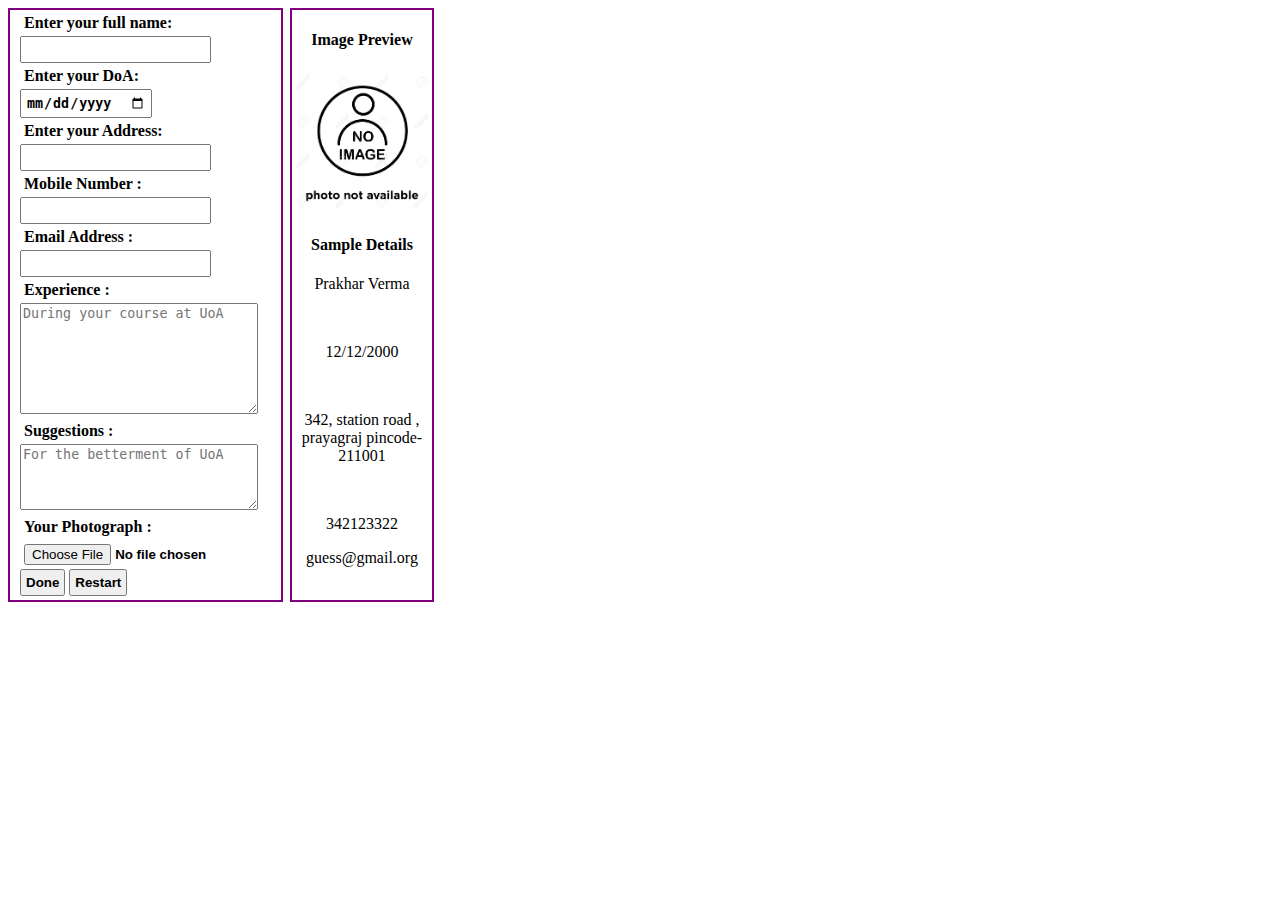
<file: assignment 12/index.html>
<!--Answer No. 1: Creating a form-->
<!DOCTYPE html>
<html lang="en">
<head>
<meta charset="utf-8"/>
<title>Javascript Assignment 1</title>
<style type="text/css">
label , input {
		display: block;
		padding: 4px;
		font-weight: bold;
		}
form{
		border: 2px solid purple;
		display: inline-block;
		padding-left: 10px;
		padding-bottom: 4px;
}
input[type=submit] , [type=reset] {
		display:inline;
}
#sample{
		position: absolute;
		top: 8px;
		left: 290px;
		border: 2px solid purple;
		width: min-content;
		height: 590px;
		text-align: center;
}
</style>
<script src="valid.js?v=15"></script>
</head>
<body>
<form action="/action.sql" name="myForm" onsubmit="return validateForm()" method="post" target="_blank">   
<label for="fname">Enter your full name:</label>
<input type="text" id="fname" name="fullName"/>
<label for="doa">Enter your DoA:</label>
<input type="date" id="doa" name="DateofBirth"/>
<label for="address">Enter your Address:</label>
<input type="text" id="address" name="Address"/>
<label for="mNumber">Mobile Number :</label>
<input type="number" id="mNumber" name="Mobile Number"/>
<label for="eMail">Email Address :</label>
<input type="text" id="eMail" name="EMail"/>
<label for="Experience">Experience :</label>
<textarea id="Experience" rows="7" cols="27" Placeholder="During your course at UoA"></textarea>
<label for="Suggestions">Suggestions :</label>
<textarea id="Suggestions" rows="4" cols="27" Placeholder="For the betterment of UoA"></textarea>
<label for="photo">Your Photograph :</label>
<input type="file" id="photo" name="photograph" onchange="filecheckup(event)" />
<input type="submit" value="Done" id="done" />
<input type="reset" value="Restart" onclick="restart()"/>
</form>
<div id="sample">
<h4>Image Preview</h4>
<img src="upload.jpg" height="140px" id="changePhoto"/>
<h4>Sample Details</h4>
<p>Prakhar Verma</p><br/>
<p>12/12/2000</p><br/>
<p>342, station road , prayagraj pincode- 211001</p><br/>
<p>342123322</p>
<p>guess@gmail.org</p><br/>
</div>
</body>
</html>
</file>
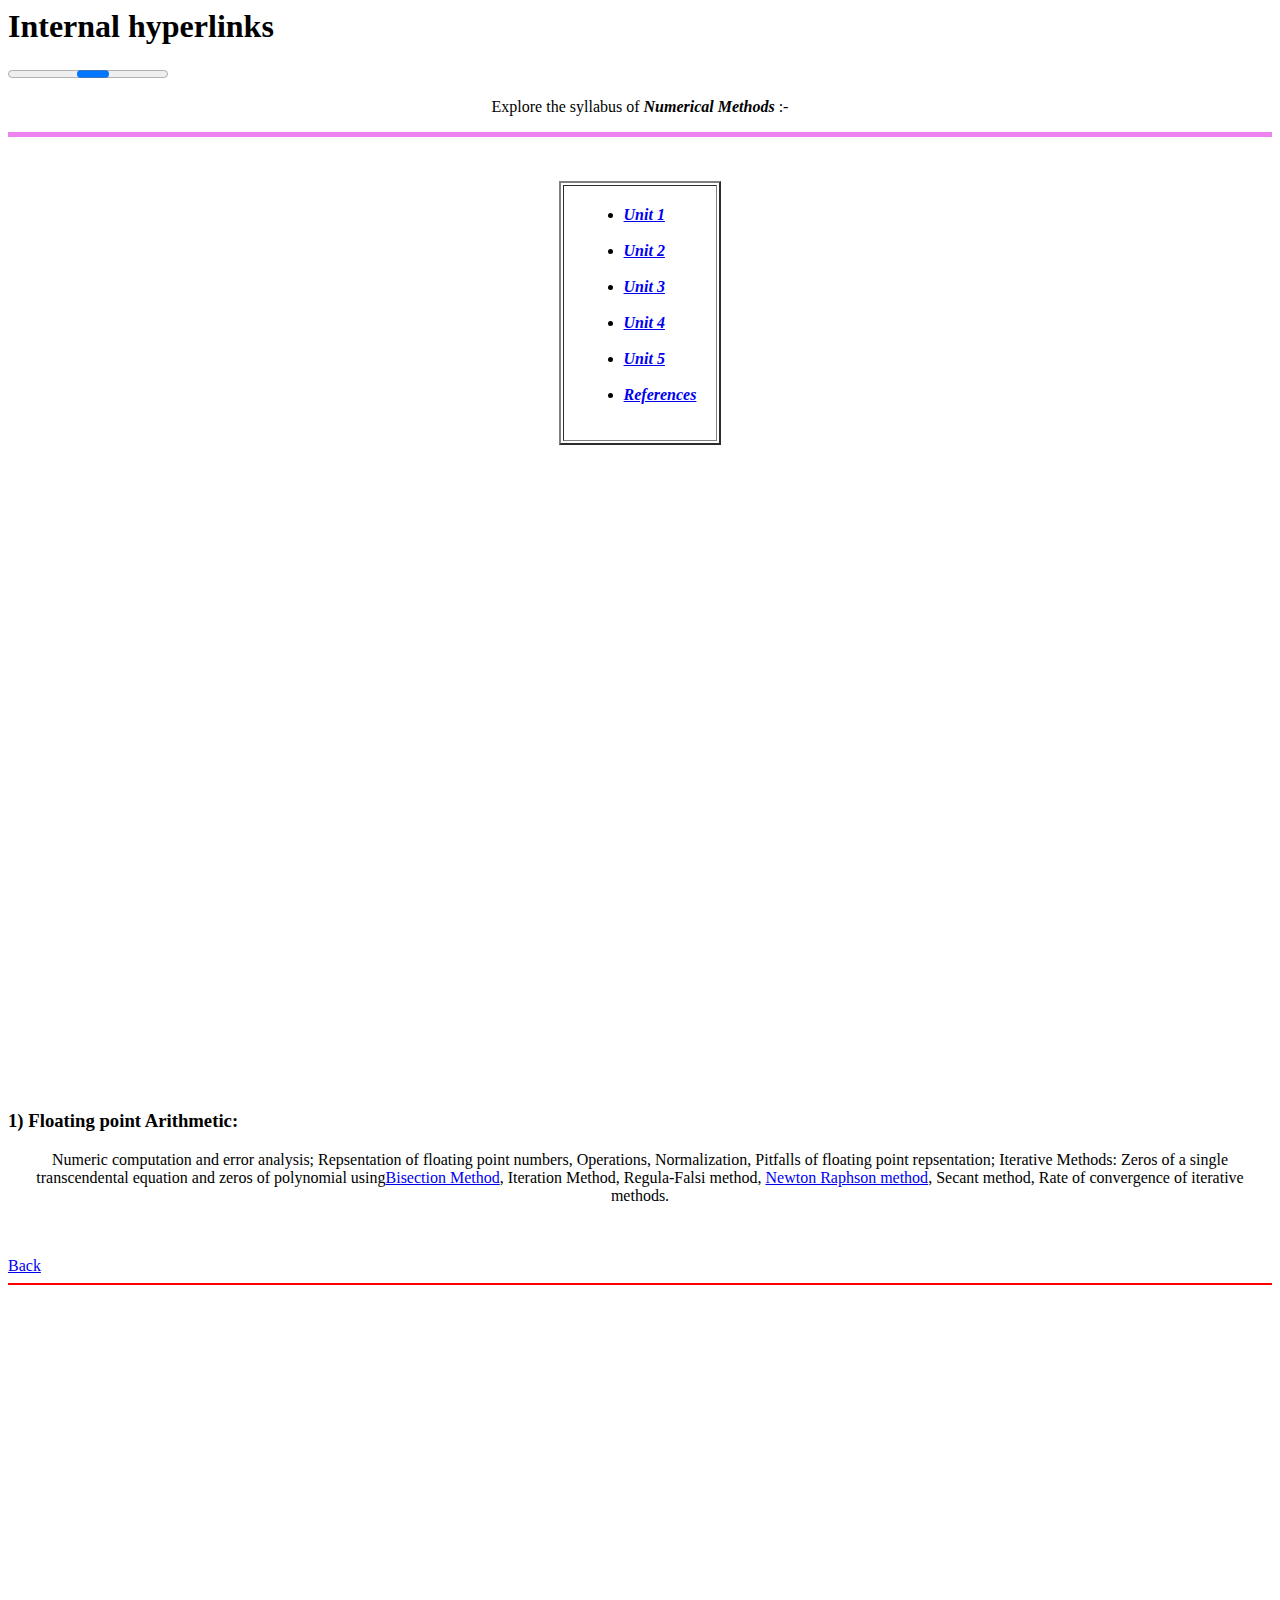
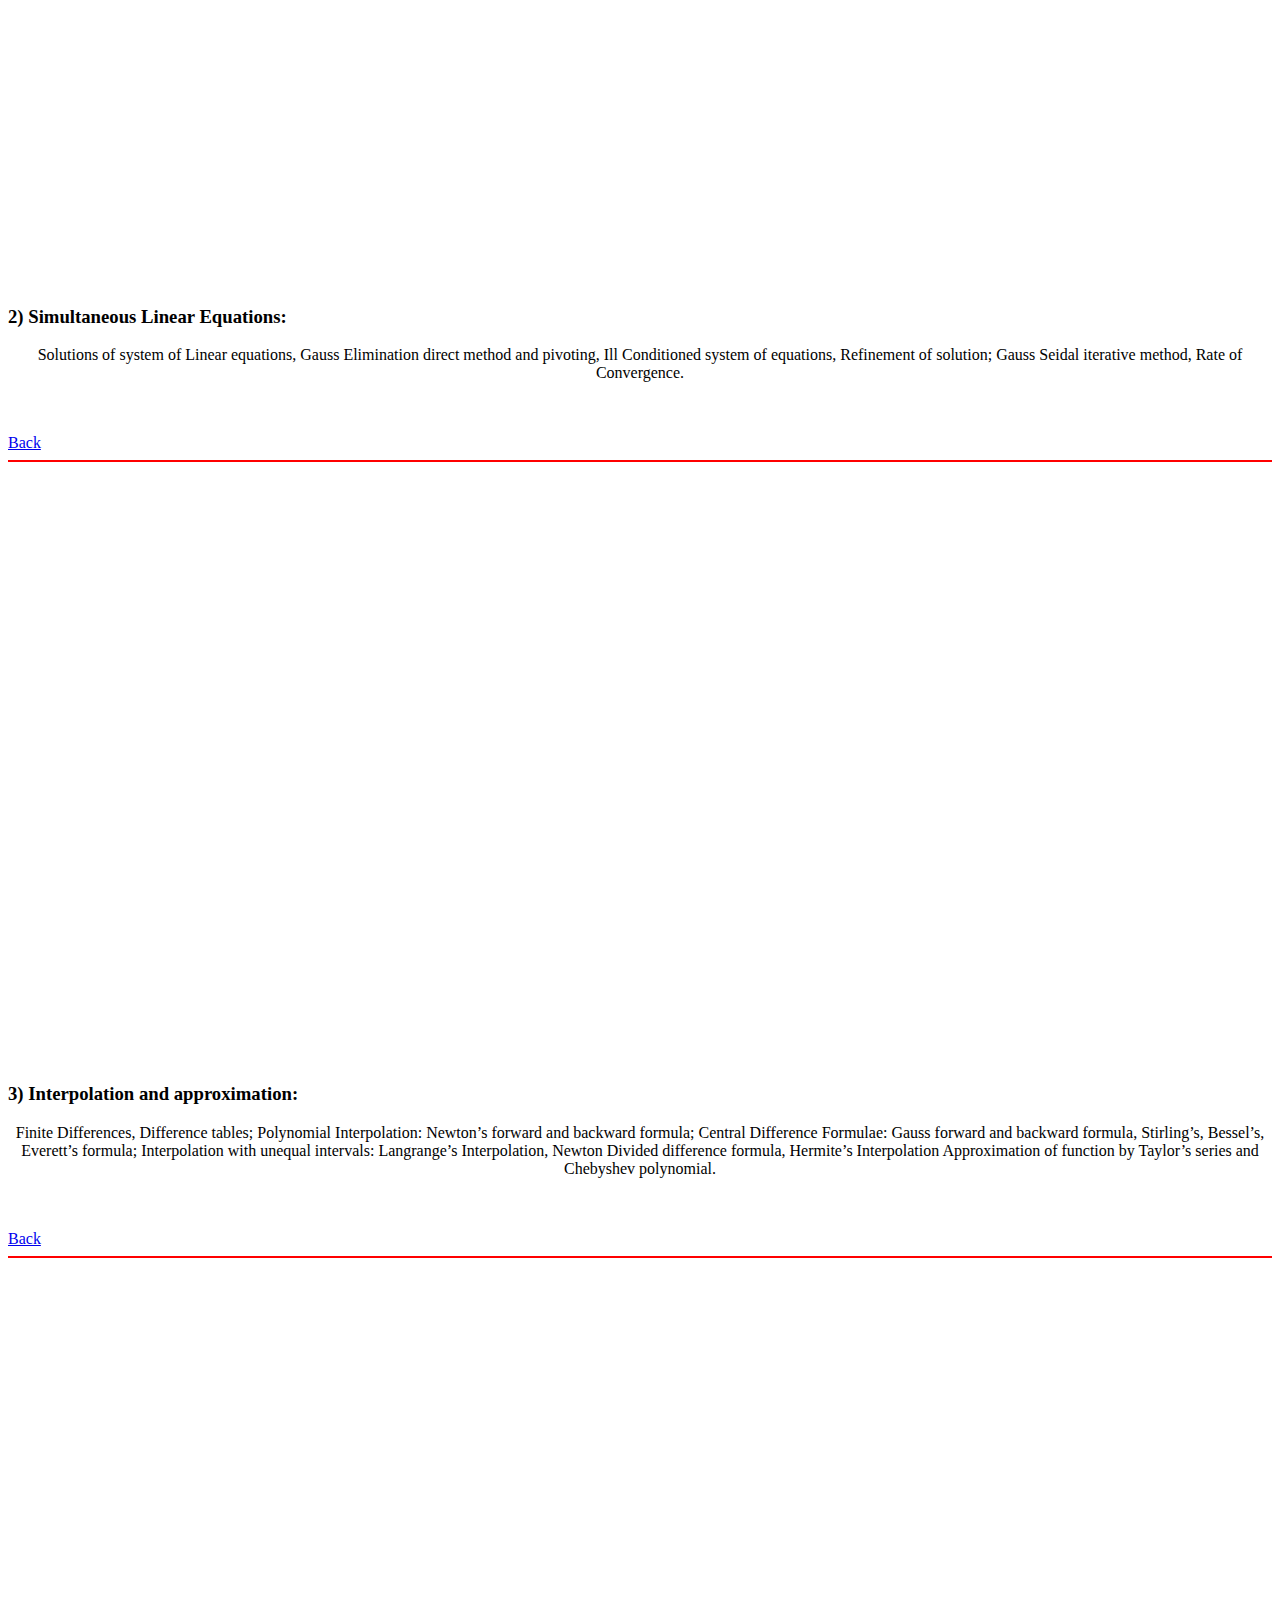
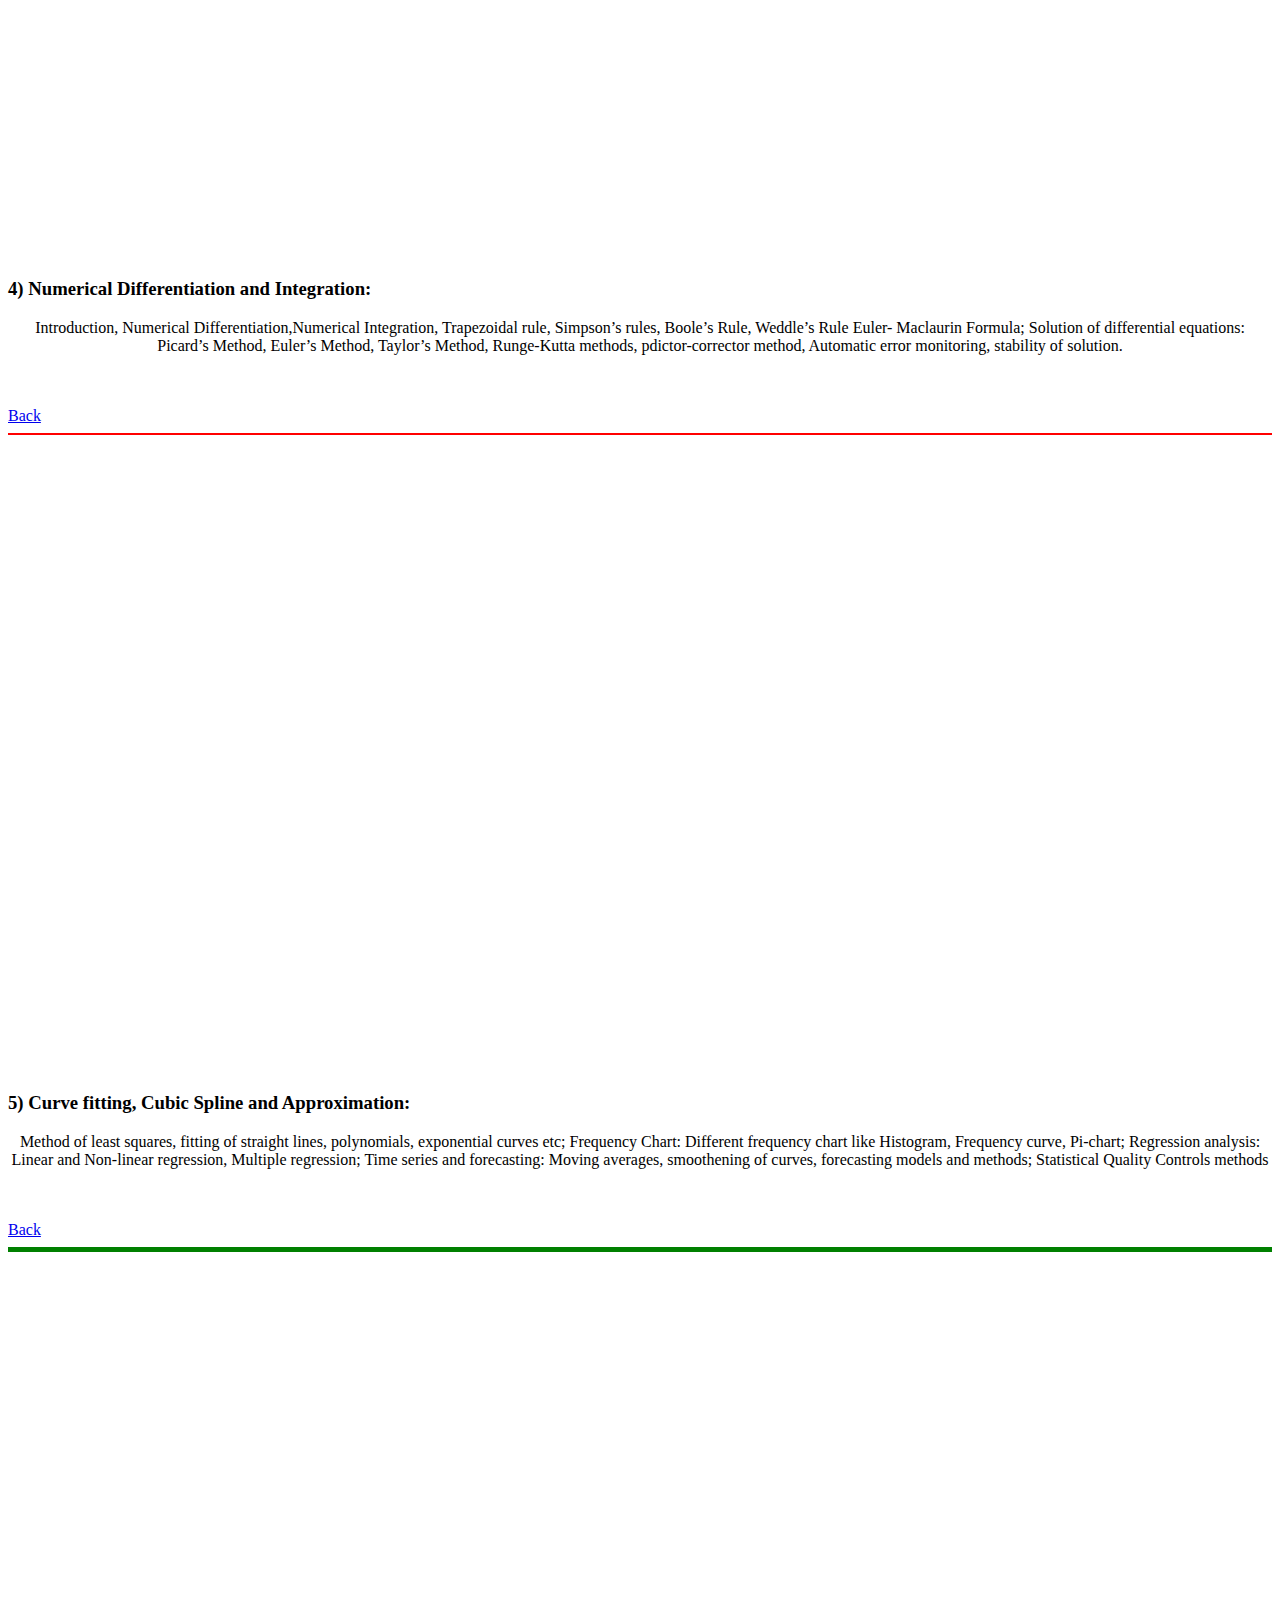
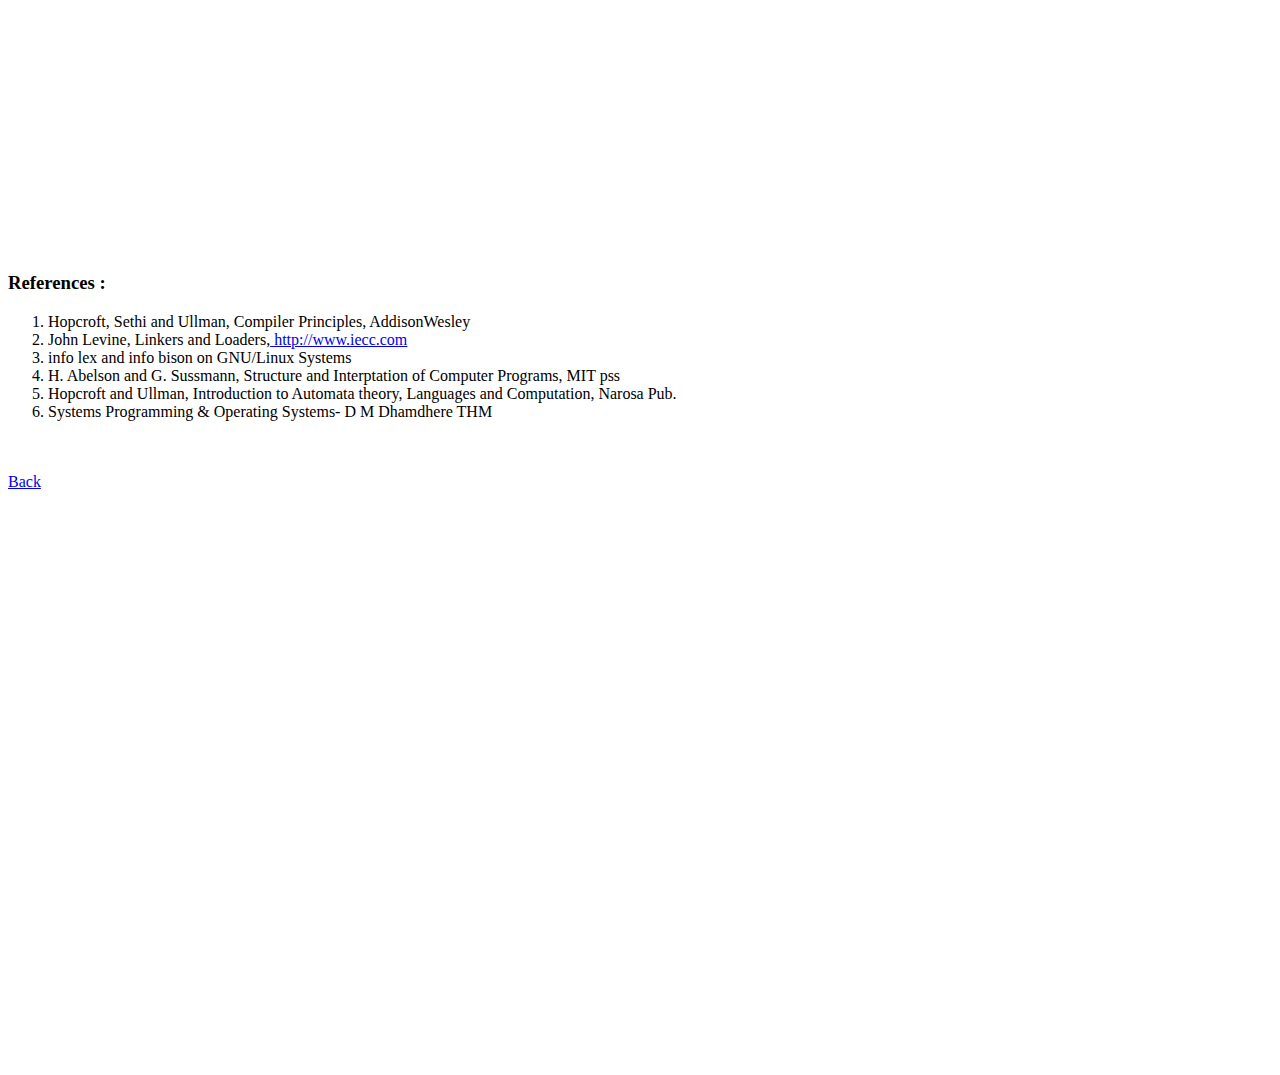
<file: new_assign 6.html>
<html>
<head>
<title>Assignment 6</title>
</head>
<body>
<a name="top"></a>
<h1>Internal hyperlinks</h1>
<progress></progress>
<p align="center"> Explore the syllabus of <b><i>Numerical Methods</i></b>  :-<hr size="5" color="violet"><br><br>
<table border="2" align="center"cellpadding="20"><tr><td><b><i><ul><li><a href="#1" title="Visit UNIT 1 :  Floating point Arithmetic">Unit 1<br><br></a></li>
<li><a href="#2" title="Visit UNIT 2 : Simultaneous Linear Equations">Unit 2<br><br></a></li>
<li><a href="#3" title="Visit UNIT 3 : Interpolation and approximation">Unit 3<br><br></a></li>
<li><a href="#4" title="Visit UNIT 4 : Numerical Differentiation and Integration">Unit 4<br><br></a></li>
<li><a href="#5" title="Visit UNIT 5 : Curve fitting, Cubic Spline and Approximation">Unit 5<br><br></a></li>
<li><a href="#6" title="Visit Referances">References </a></li></ul></i></b></td></tr></table>
</p>
<br><br><br><br><br><br><br><br><br><br><br><br><br><br><br><br><br><br><br><br><br><br><br><br><br><br><br><br><br><br><br><br><br><br><br>
<a id="1"><h3>1) Floating point Arithmetic:</h3><p align="center"> Numeric computation and error analysis;
 Repsentation of floating point numbers, Operations, Normalization,
 Pitfalls of floating point repsentation; 
Iterative Methods: Zeros of a single transcendental equation and zeros of polynomial using<a href="ww/pic1.jpeg" target="_blank">Bisection Method</a>, Iteration Method, Regula-Falsi method, 
<a href="ww/pic2.jpeg" target="_blank">Newton Raphson method</a>, Secant method, Rate of convergence of iterative methods.</p></a><br><br>
<a href="#top">Back</a><hr color="red">

<br><br><br><br><br><br><br><br><br><br><br><br><br><br><br><br><br><br><br><br><br><br><br><br><br><br><br><br><br><br><br><br><br>
<a id="2"><h3>2) Simultaneous Linear Equations:</h3><p align="center">Solutions of system of Linear equations, Gauss Elimination direct method 
and pivoting, Ill Conditioned system of equations, Refinement of solution; Gauss Seidal iterative method, Rate 
of Convergence.</p></a><br><br><a href="#top">Back</a><hr color="red">

<br><br><br><br><br><br><br><br><br><br><br><br><br><br><br><br><br><br><br><br><br><br><br><br><br><br><br><br><br><br><br><br><br>
<a id="3"><h3>3) Interpolation and approximation:</h3><p align="center"> Finite Differences, Difference tables; Polynomial Interpolation: Newton’s
forward and backward formula; Central Difference Formulae: Gauss forward and backward formula, Stirling’s, 
Bessel’s, Everett’s formula; Interpolation with unequal intervals: Langrange’s Interpolation, Newton Divided 
difference formula, Hermite’s Interpolation Approximation of function by Taylor’s series and Chebyshev 
polynomial.</p></a><br><br><a href="#top">Back</a><hr color="red">

<br><br><br><br><br><br><br><br><br><br><br><br><br><br><br><br><br><br><br><br><br><br><br><br><br><br><br><br><br><br><br><br><br>
<a name="4"><h3>4) Numerical Differentiation and Integration:</h3><p align="center"> Introduction, Numerical Differentiation,Numerical Integration, 
Trapezoidal rule, Simpson’s rules, Boole’s Rule, Weddle’s Rule Euler- Maclaurin Formula; Solution of differential 
equations: Picard’s Method, Euler’s Method, Taylor’s Method, Runge-Kutta methods, pdictor-corrector 
method, Automatic error monitoring, stability of solution.</p></a><br><br><a href="#top">Back</a><hr color="red">

<br><br><br><br><br><br><br><br><br><br><br><br><br><br><br><br><br><br><br><br><br><br><br><br><br><br><br><br><br><br><br><br><br><br><br>
<a id="5"><h3>5) Curve fitting, Cubic Spline and Approximation:</h3><p align="center"> Method of least squares, fitting of straight lines, 
polynomials, exponential curves etc; Frequency Chart: Different frequency chart like Histogram, Frequency 
curve, Pi-chart; Regression analysis: Linear and Non-linear regression, Multiple regression; Time series and 
forecasting: Moving averages, smoothening of curves, forecasting models and methods; Statistical Quality 
Controls methods</p></a><br><br><a href="#top">Back</a><hr size="5" color="green">

<br><br><br><br><br><br><br><br><br><br><br><br><br><br><br><br><br><br><br><br><br><br><br><br><br><br><br><br><br><br><br><br><br>
<a id="6"><h3>References :</h3><p><ol>
<li> Hopcroft, Sethi and Ullman, Compiler Principles, AddisonWesley</li>
<li> John Levine, Linkers and Loaders,<a href="http://www.iecc.com" target="_blank" title="Go to www.iecc.com"> http://www.iecc.com</a></li>
<li>  info lex and info bison on GNU/Linux Systems</li>
<li>  H. Abelson and G. Sussmann, Structure and Interptation of Computer Programs, MIT pss</li>
<li> Hopcroft and Ullman, Introduction to Automata theory, Languages and Computation, Narosa Pub.</li>
<li> Systems Programming & Operating Systems- D M Dhamdhere THM</li></ol>
</p></a><br><br><a href="#top">Back</a>

<br><br><br><br><br><br><br><br><br><br><br><br><br><br><br><br><br><br><br><br><br><br><br><br><br><br><br><br><br><br><br><br><br>
</body>
</html>
</file>
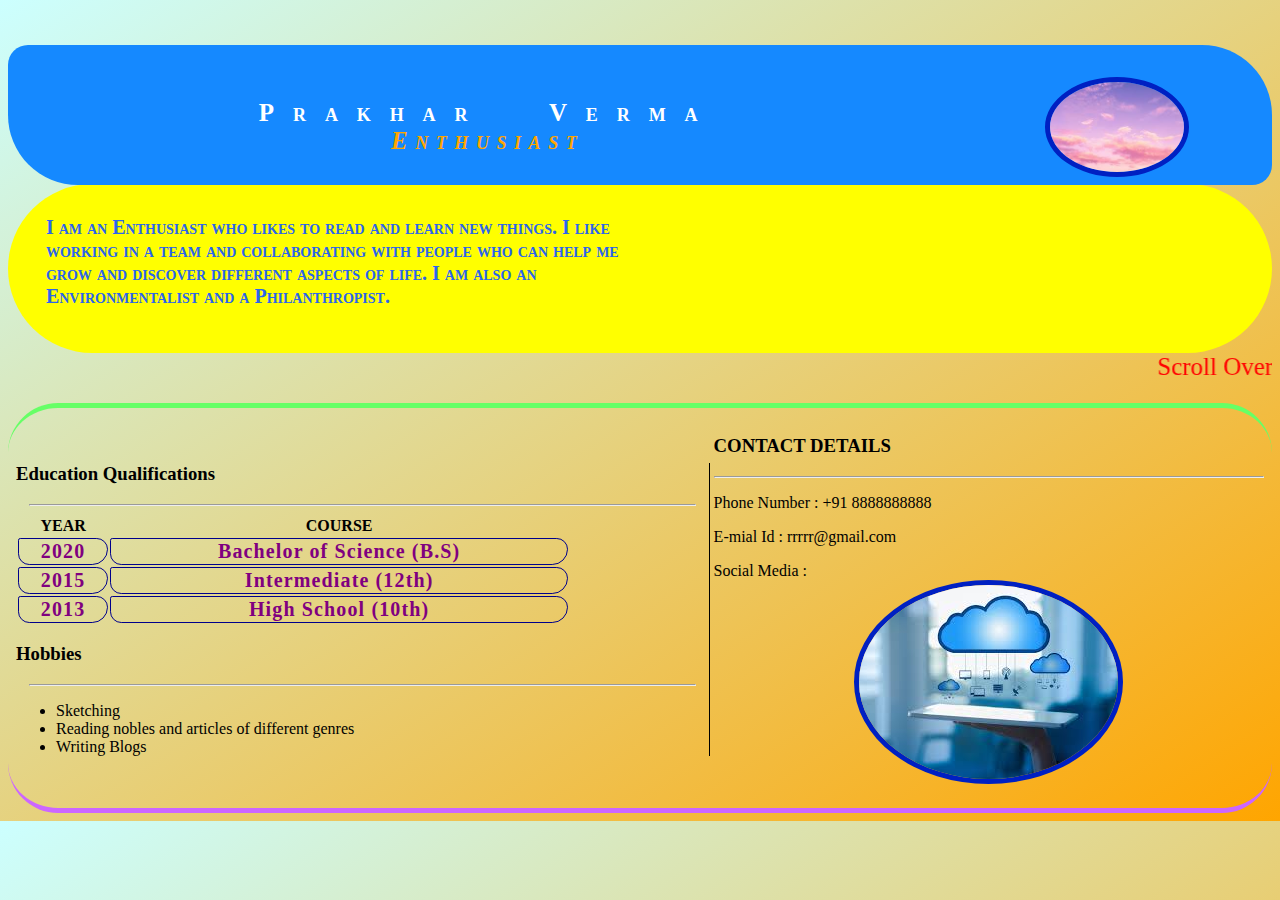
<file: assignment 10/Resume2_PrakhharVerma.html>
<!DOCTYPE html>
<html>
	<head>
		<title>RESUME 2</title>
		<link rel="stylesheet" href="resume2.css">
			<style>
			      table.b1 {
				            width: 100%;
				  }
			      .b1 td:hover {
                   background-color: lightblue;
				   padding: 40px;
				   border-radius: 20px;
                   
				   }
				   table.b2{
				             text-align: center;
				            width: 80%;
				  }
				  .b2 td { 
				  border: 1px solid darkblue;
				  border-radius: 10px 50px 70px;
				  spacing: 20px;
				  font-weight: bold;
				  font-size: 20px;
				  color: purple;
				  letter-spacing: 0.3mm;
				  }
                  .b2 td:hover {
				  
                   background-color: lightpink;
				   padding: 10px;
				   
				   } 
                   
				  
                    
                   					
			</style>
	</head>
	<body style="background-image: linear-gradient(to bottom right,#ccffff,orange);">
			
                   <div class="a1">
				    <table width="100%"><tr><td >
					<p >Prakhar Verma 
					<br><i style="letter-spacing: 0.2cm;color: orange;">Enthusiast</i></td></p>
					<td><img src="cloud/cloud1.jpg" height="90px"></td></tr></table>
					
				    
			</div>
			
			 <br><br>
			<div class="a2">
				<p class="hh1">I am an Enthusiast who likes to read and learn new things. I like working in a team and collaborating with 
				people who can help me grow and discover different aspects of life. I am also an Environmentalist and a Philanthropist. 
			</p></div>
			<marquee class="m1" loop="1" Scrollamount=15 >Scroll Over to the content to see clearly. <b>Happy Reading!!</b></marquee>
			<br><br>
			<div class="a3"> 
			    <table class="b1"  > 
				   <tr><td>
			        <div class="a4">
			     <h3 class="hh1">Education Qualifications</h3><hr width="96%">
			     <table class="b2">
					<tr>
						<th class="hh1">YEAR</th>
						<th class="hh1">COURSE</th>
				    </tr>
					<tr>
						<td>2020</td>
						<td>Bachelor of Science (B.S)</td>
					</tr>
					<tr>
						<td>2015</td>
						<td>Intermediate (12th)</td>
					</tr>
					<tr>
						<td>2013</td>
						<td>High School (10th)</td>
					</tr>
			     </table>
					 <h3 class="hh1">Hobbies</h3><hr  width="96%">
					<ul>
						<li class="hh1">Sketching</li> 
						<li class="hh1">Reading nobles and articles of different genres</li>  
						<li class="hh1">Writing Blogs</li>
					</ul></div>
			        </td><td>
			           
					<h3 class="hh1">CONTACT DETAILS</h3><hr>
					<p class="hh1">Phone Number : +91 8888888888</p>
					<p class="hh1">E-mial Id : rrrrr@gmail.com</p>
					<p class="hh1">Social Media : <img src="cloud/cloud2.jpg"></p>
			        </td></tr>
			    </table>
			</div>
			
			
			
			
	</body>

</html>
</file>
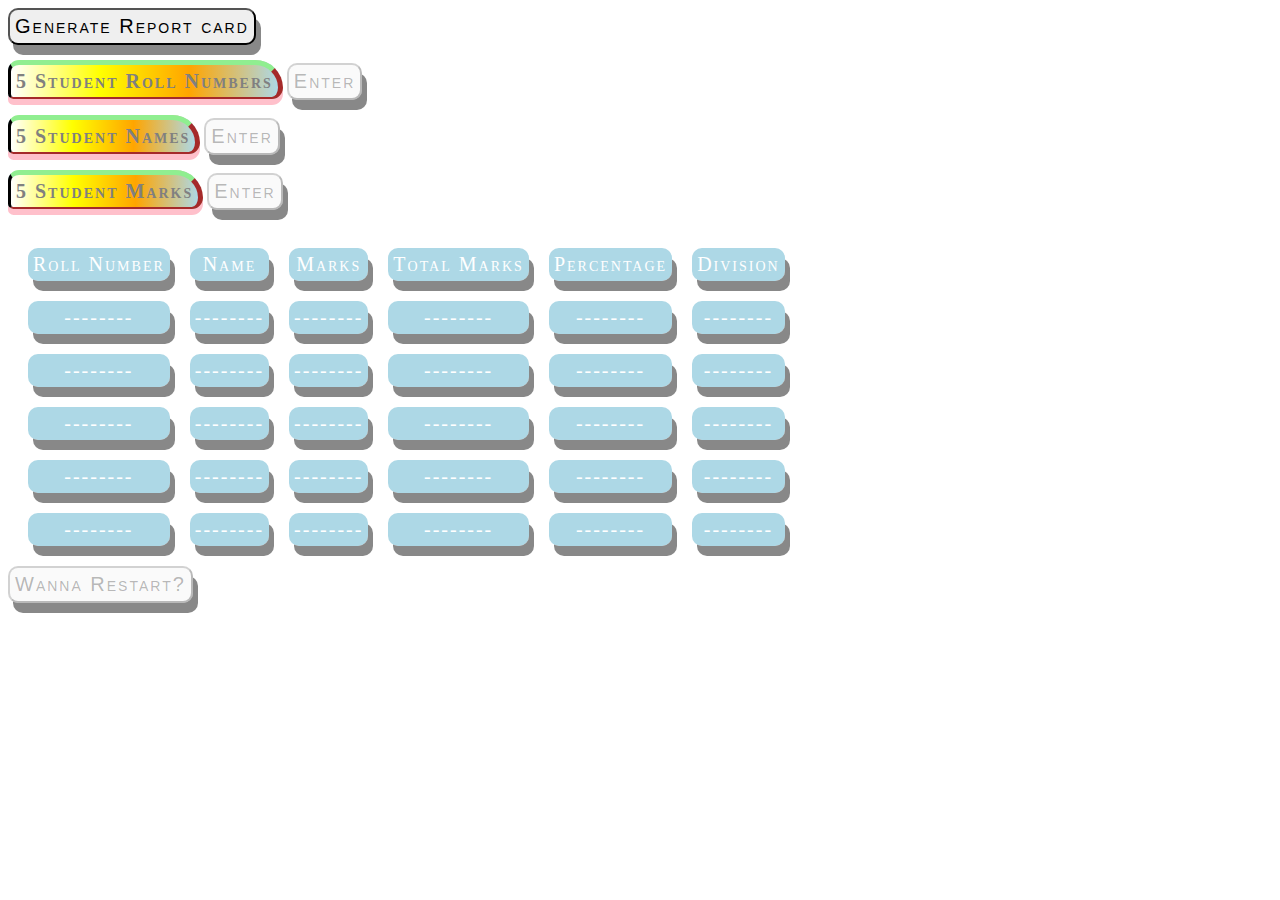
<file: assignment 12/ReportCard.html>
<!DOCTYPE html>
<html lang="en">
<head>
    <meta charset="UTF-8">
    <meta http-equiv="X-UA-Compatible" content="IE=edge">
    <meta name="viewport" content="width=device-width, initial-scale=1.0">
    <title>Report Card</title>
	<style type="text/css">
					p	{display: inline;
						border-right: 5px solid brown;
						border-bottom: 2px solid brown;
						border-top: 5px solid lightgreen;
						border-left: 3px solid black;
						padding : 5px;
						background: linear-gradient(to right,white, yellow, orange, lightblue);
						font-weight: bold;
						color: grey;
						font-variant: small-caps;
						letter-spacing: 2px;
						font-size: 20px;
						border-radius: 20px 50px 20px 10px;
						box-shadow: 0px 6px pink;
						}
		   td, button   {padding : 5px;
						font-size: 20px;
						box-shadow: 5px 10px #888888;
						border-radius: 10px;
						font-variant: small-caps;
						letter-spacing: 2px;
                        }
                   tr	{text-align: center;
						color: white;
						background-color: lightblue;
						}		
        </style>
    
</head>
<body>
	
    <button onclick="reportCard()">Generate Report card</button><br/><br/>
	<p>5 Student Roll Numbers</p>
	<button onclick="enableEnterRollNumber()" disabled>Enter</button><br/><br/>
	<p>5 Student Names</p>
	<button onclick="enableEnterNames()" disabled>Enter</button><br/><br/>
	<p>5 Student Marks</p>
	<button onclick="enableEnterMarks()" disabled>Enter</button><br/><br/>
	
	<table cellspacing="20px">
		<tr>
			<td>Roll Number</td><td>Name</td><td>Marks</td><td>Total Marks</td><td>Percentage</td><td>Division</td>
		</tr>
		<tr>
			<td>--------</td><td>--------</td><td>--------</td><td>--------</td><td>--------</td><td>--------</td>
		</tr>
		<tr>
			<td>--------</td><td>--------</td><td>--------</td><td>--------</td><td>--------</td><td>--------</td>
		</tr>
		<tr>
			<td>--------</td><td>--------</td><td>--------</td><td>--------</td><td>--------</td><td>--------</td>
		</tr>	
		<tr>
			<td>--------</td><td>--------</td><td>--------</td><td>--------</td><td>--------</td><td>--------</td>
		</tr>
		<tr>
			<td>--------</td><td>--------</td><td>--------</td><td>--------</td><td>--------</td><td>--------</td>
		</tr>
	</table>
	<button onclick="enableGRCbutton()" disabled>Wanna Restart?</button>
</body>
<script type="text/javascript">

// FUNCTION TO ACTIVATE ENTRY BUTTONS

function reportCard() 
{
document.querySelectorAll("button")[0].disabled=true;
document.querySelectorAll("button")[1].disabled=false;
document.querySelectorAll("button")[2].disabled=false;
document.querySelectorAll("button")[3].disabled=false;
}

// FUNCTION TO ENTER ROLL NUMBERS

function enableEnterRollNumber()
{
let rollNumber = [] , i ;
for (i=0;i<5;i++){
rollNumber[i]=prompt("Enter the roll number of student No."+(i+1)+":");
document.querySelectorAll("td")[((i+1)*6)].innerHTML=rollNumber[i];
}
document.querySelectorAll("button")[4].disabled=false;
document.querySelectorAll("button")[1].disabled=true;
}

// FUNCTION TO ENTER NAMES

function enableEnterNames()
{
let names = [] ;
for (i=0;i<5;i++){
names[i]=prompt("Enter his/her name :");
document.querySelectorAll("td")[(((i+1)*6)+1)].innerHTML=names[i];
}
document.querySelectorAll("button")[4].disabled=false;
document.querySelectorAll("button")[2].disabled=true;
}

// FUNCTION TO ENTER MARKS , CALCULATE SUM AND PERCENTAGE , AND PROVIDE DIVISION

function enableEnterMarks()
{
let marks = [] , j , groupMarks = [] , sumMarks = [] , outOf , percent = [];

outOf = prompt("Enter the marks out of which students has scored : ");

for (i=0;i<15;i++)                                 // INPUT MARKS
{
marks[i]=prompt("Enter the marks obtained by Student "+(Math.floor(i/3)+1)+" in subject No. "+((i%3)+1)+":");
}                                                 
for (i=0;i<5;i++){
groupMarks[i]="[ ";
sumMarks[i]=0;
for (j=0;j<3;j++){
groupMarks[i] += marks[((3*i)+j)]+" ";
sumMarks[i] += Number(marks[((3*i)+j)]);         // CALCULATE TOTAL MARKS
}
groupMarks[i] += "]";

document.querySelectorAll("td")[(((i+1)*6)+2)].innerHTML = groupMarks[i];

document.querySelectorAll("td")[(((i+1)*6)+3)].innerHTML = sumMarks[i];

percent[i] = Math.round(((sumMarks[i]/3)/outOf)*100);   // CALCULATE PERCENTAGE

document.querySelectorAll("td")[(((i+1)*6)+4)].innerHTML = percent[i];

if (percent[i] > 60)                            //CHECKING DIVISION
{document.querySelectorAll("td")[(((i+1)*6)+5)].innerHTML = "I";}

else if (percent[i] >= 45)                      //CHECKING DIVISION
{document.querySelectorAll("td")[(((i+1)*6)+5)].innerHTML = "II";}

else if (percent[i] >= 35)                      //CHECKING DIVISION
{document.querySelectorAll("td")[(((i+1)*6)+5)].innerHTML = "III";}

else if (percent[i] < 35)                       //CHECKING DIVISION
{document.querySelectorAll("td")[(((i+1)*6)+5)].innerHTML = "FAIL";}
}
document.querySelectorAll("button")[4].disabled=false;
document.querySelectorAll("button")[3].disabled=true;
}

// FUNCTION TO RESTART IN CASE OF WRONG ENTRIES PROVIDED

function enableGRCbutton()
{
document.querySelectorAll("button")[0].disabled=false;
document.querySelectorAll("button")[4].disabled=true;
document.querySelectorAll("button")[1].disabled=true;
document.querySelectorAll("button")[2].disabled=true;
document.querySelectorAll("button")[3].disabled=true;
for (i=6;i<=35;i++){
document.querySelectorAll("td")[i].innerHTML="--------";
}
}
</script>
</html>
</file>
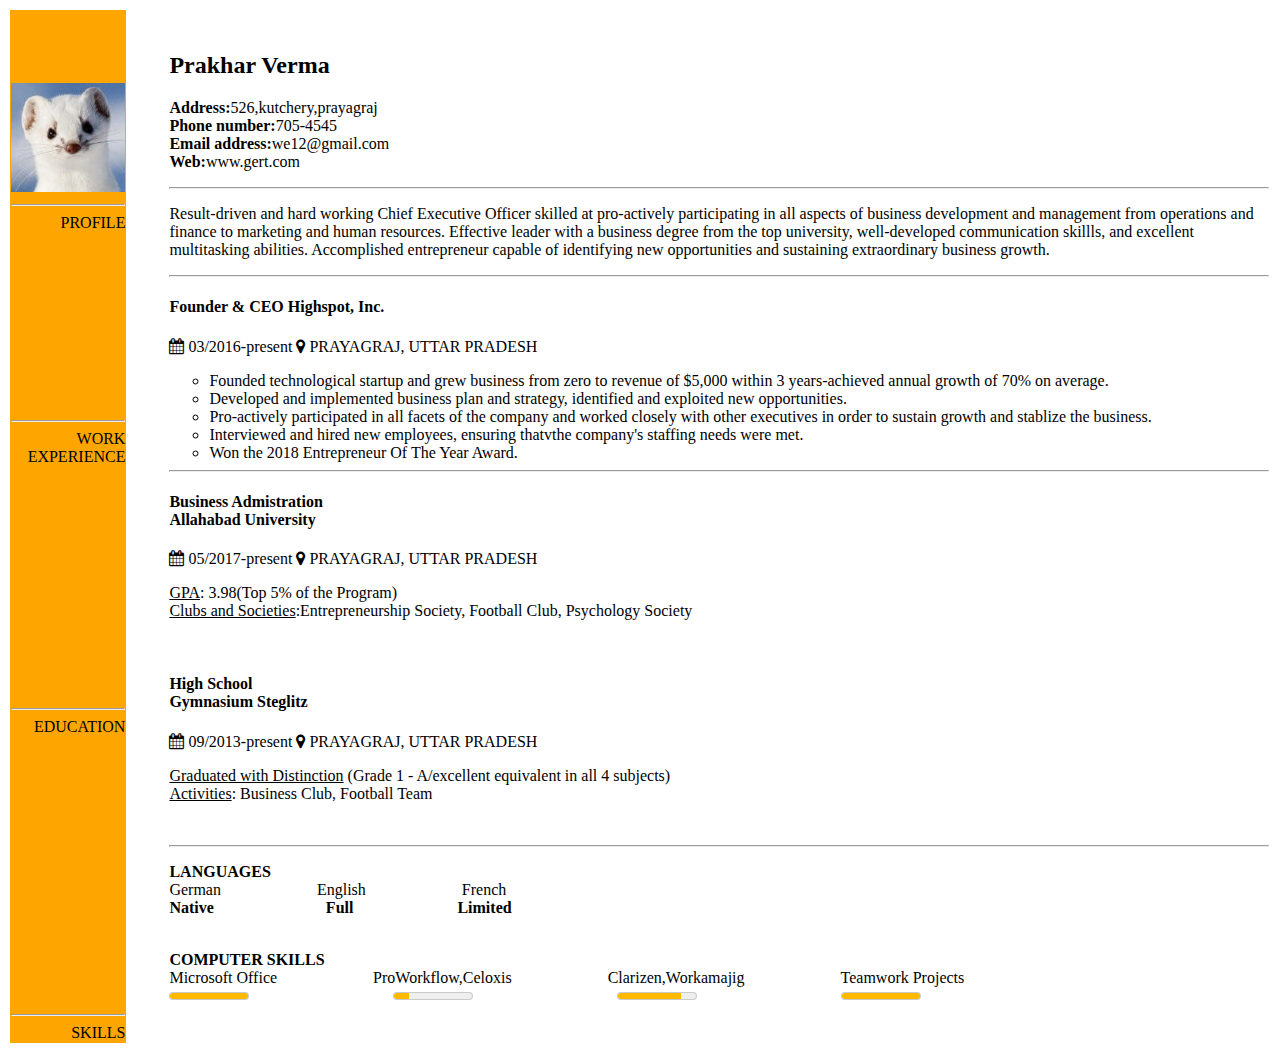
<file: pic/assignment 8.html>
<!DOCTYPE html>
<html>
<head>
<title>Resume</title>
<meta name="viewport" content="width=device-width,initial-scale=1">
<link rel="stylesheet"
href="https://cdnjs.cloudflare.com/ajax/libs/font-awesome/4.7.0/css/font-awesome.min.css">
</head>
<body>
<table><tr>
<td bgcolor="orange" align="right"><br><br><br><br><img src="pic/p2.jpg" style="width:100%;height:200%;" alt="pic2"><br><hr>
PROFILE<br><br><br><br><br><br><br><br><br><br><br><hr>
WORK EXPERIENCE<br><br><br><br><br><br><br><br><br><br><br><br><br><br><hr>
EDUCATION<br><br><br><br><br><br><br><br><br><br><br><br><br><br><br><br><hr>
SKILLS</td>
<td><ul><h2>Prakhar Verma</h2>
<p><b>Address:</b>526,kutchery,prayagraj<br><b>Phone number:</b>705-4545<br><b>Email address:</b>we12@gmail.com<br><b>Web:</b>www.gert.com</p>
<hr>
<p>Result-driven and hard working Chief Executive Officer skilled at pro-actively participating in all aspects of business development and management from operations and finance to marketing and human resources. Effective leader with a business degree from the top university, well-developed communication skillls, and excellent multitasking abilities. Accomplished entrepreneur capable of identifying new opportunities and sustaining extraordinary business growth. </p><hr>
<h4><b>Founder & CEO Highspot, Inc.</b></h4>
<p><i class="fa fa-calendar"></i> 03/2016-present <i class="fa fa-map-marker"></i> PRAYAGRAJ, UTTAR PRADESH</p>
<ul>
<li>Founded technological startup and grew business from zero to revenue of $5,000 within 3 years-achieved annual growth of 70% on average.</li>
<li>Developed and implemented business plan and strategy, identified and exploited new opportunities.</li>
<li>Pro-actively participated in all facets of the company and worked closely with other executives in order to sustain growth and stablize the business.</li>
<li>Interviewed and hired new employees, ensuring thatvthe company's staffing needs were met. </li>
<li>Won the 2018 Entrepreneur Of The Year Award.</li></ul><hr>
<h4>Business Admistration<br> Allahabad University</h4>
<p><i class="fa fa-calendar"></i> 05/2017-present <i class="fa fa-map-marker"></i> PRAYAGRAJ, UTTAR PRADESH</P>
<p><u>GPA</u>: 3.98(Top 5% of the Program)<br><u>Clubs and Societies</u>:Entrepreneurship Society, Football Club, Psychology Society</p><br>
<h4><b>High School<br>Gymnasium Steglitz</b></h4>
<p><i class="fa fa-calendar"></i> 09/2013-present <i class="fa fa-map-marker"></i> PRAYAGRAJ, UTTAR PRADESH</P>
<p><u>Graduated with Distinction</u> (Grade 1 - A/excellent equivalent in all 4 subjects)<br><u>Activities</u>: Business Club, Football Team</p><br><hr>
<p><b>LANGUAGES</b><br>German&emsp;&emsp;&emsp;&emsp;&emsp;&emsp;English&emsp;&emsp;&emsp;&emsp;&emsp;&emsp;French<br>
<b>Native&emsp;&emsp;&emsp;&emsp;&emsp;&emsp;&emsp;Full&emsp;&emsp;&emsp;&emsp;&emsp;&emsp;&ensp;Limited</b><br><br>
<p><b>COMPUTER SKILLS</b><br>Microsoft Office&emsp;&emsp;&emsp;&emsp;&emsp;&emsp;ProWorkflow,Celoxis&emsp;&emsp;&emsp;&emsp;&emsp;&emsp;Clarizen,Workamajig&emsp;&emsp;&emsp;&emsp;&emsp;&emsp;Teamwork Projects
<br><meter min="0" max="100" low="20" high="65" optinum="15" value="100"></meter>&emsp;&emsp;&emsp;&emsp;&emsp;&emsp;&emsp;&emsp;&emsp;<meter min="0" max="100" low="20" high="65" optinum="15" value="19"></meter>&emsp;&emsp;&emsp;&emsp;&emsp;&emsp;&emsp;&emsp;&emsp;<meter min="0" max="100" low="20" high="65" optinum="15" value="80"></meter>&emsp;&emsp;&emsp;&emsp;&emsp;&emsp;&emsp;&emsp;&emsp;<meter min="0" max="100" low="20" high="65" optinum="15" value="100"></meter></p></ul></td></tr></table>

</body>
</html>
</file>
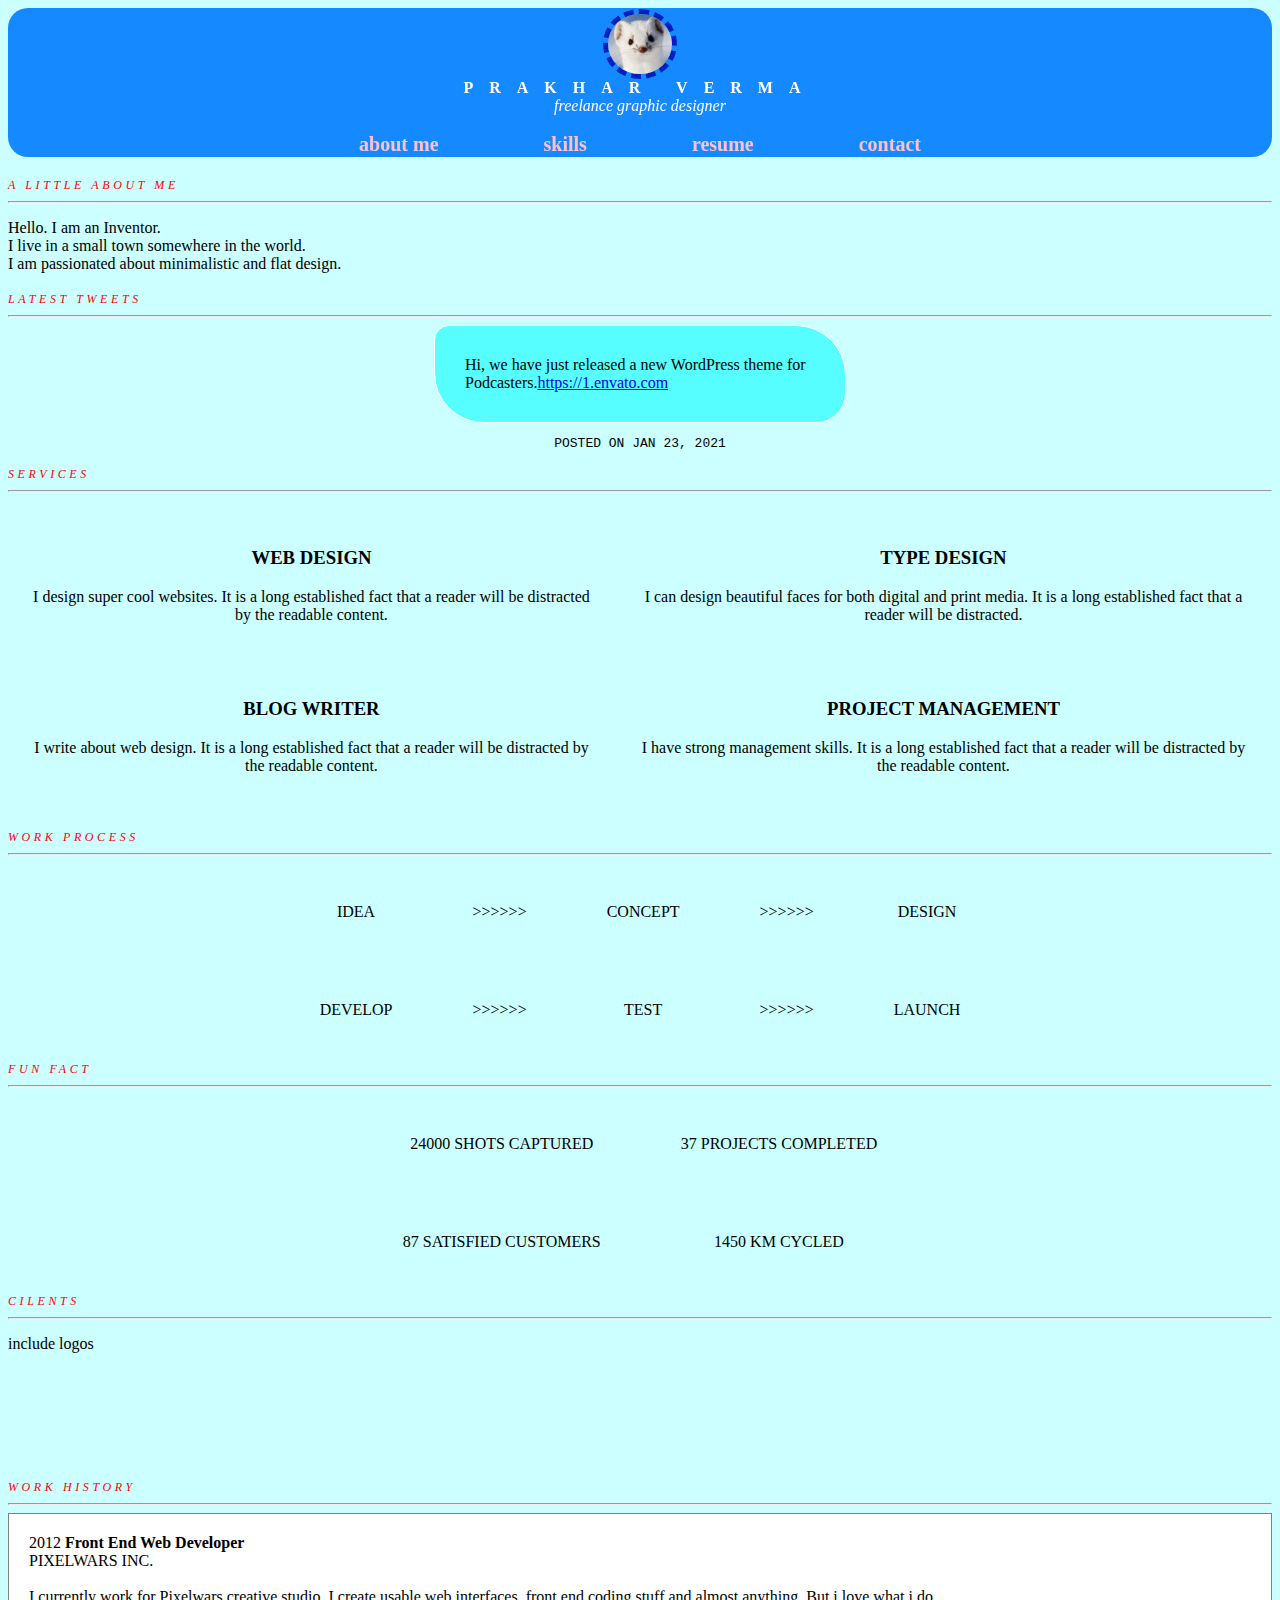
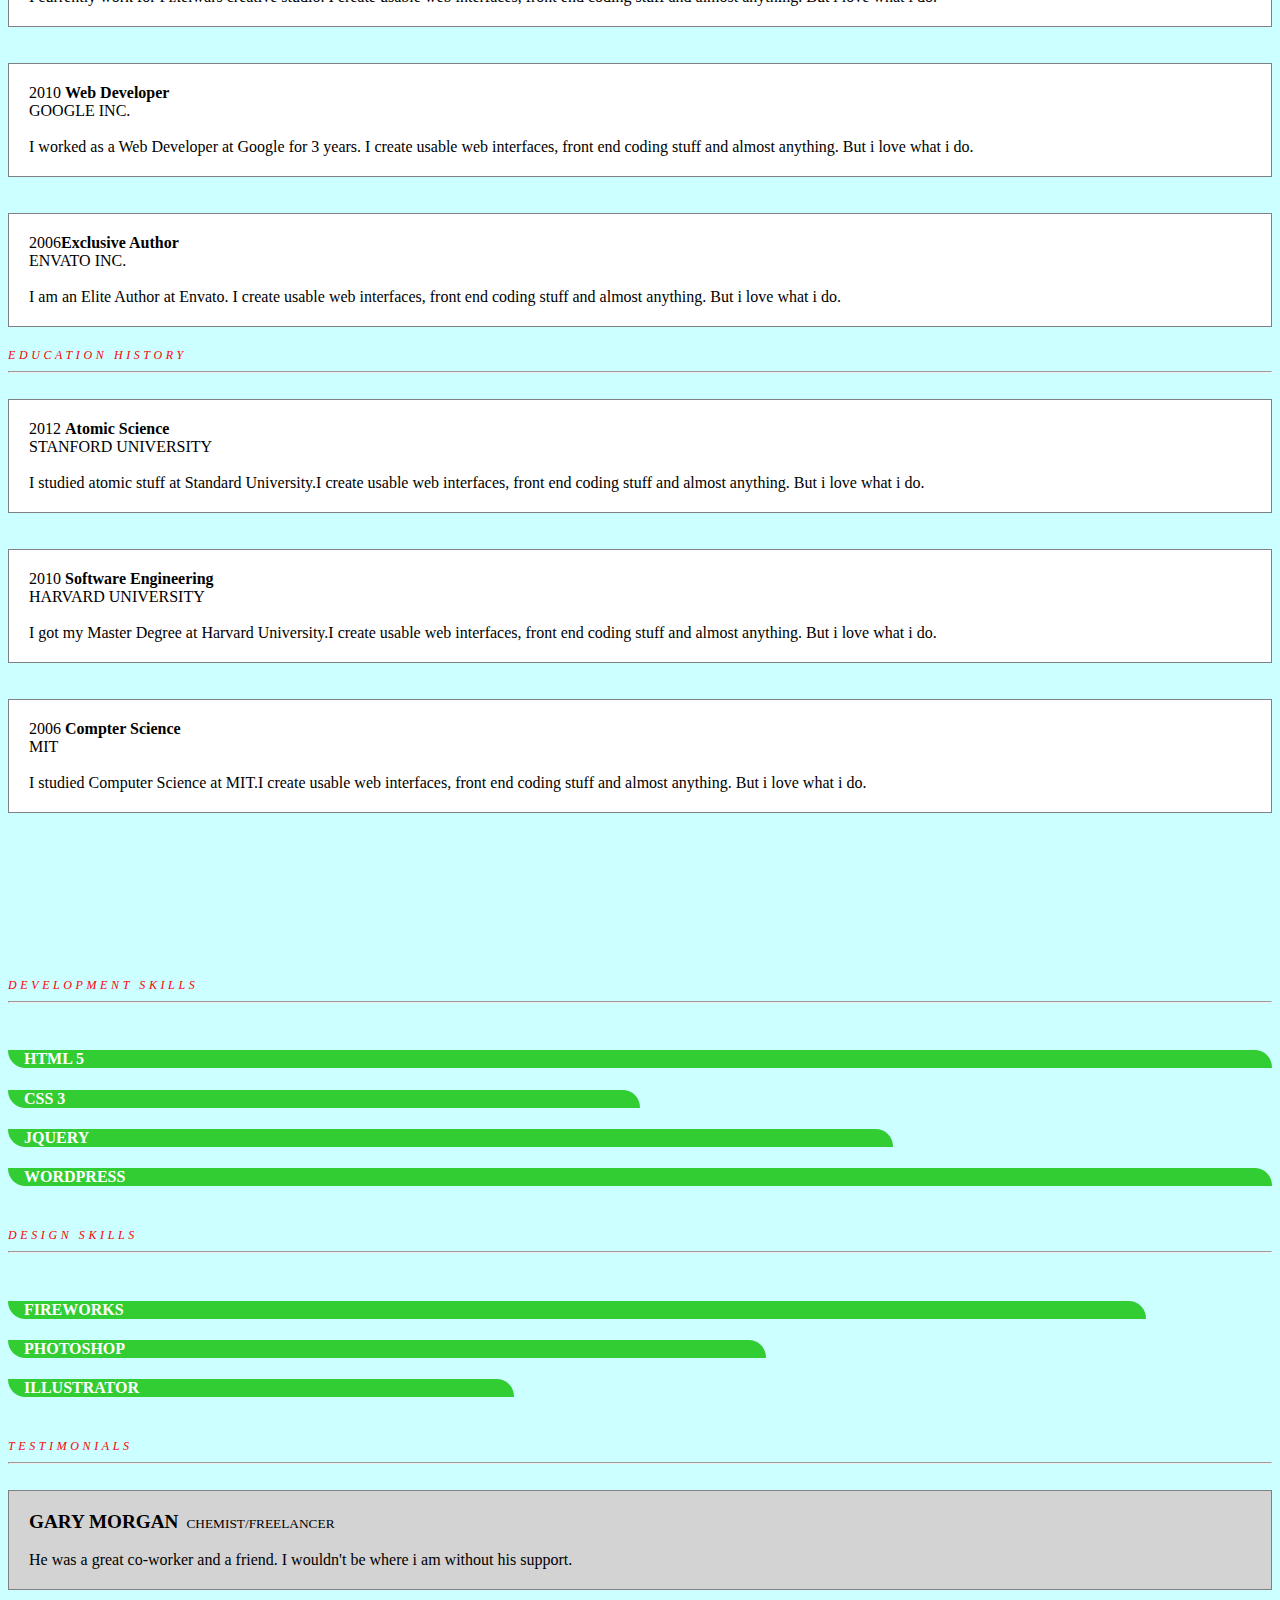
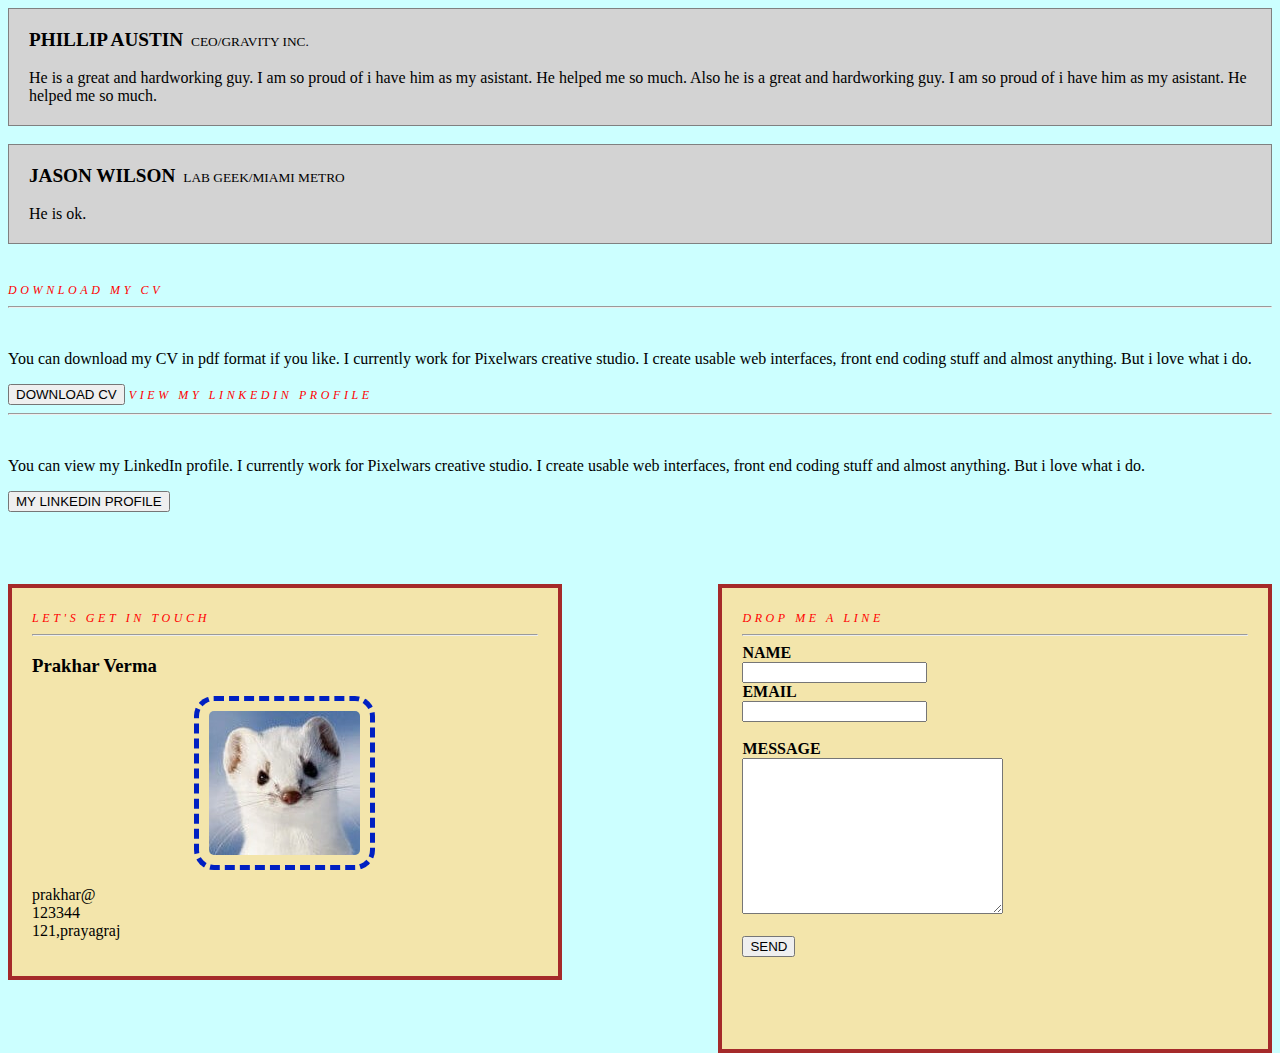
<file: Resume1/Prakhar_Verma_Resume.html>
<!DOCTYPE html>
<html>
<head>
<title>RESUME</title>
<link rel="stylesheet" href="exra.css">
<style>
table.one { border-collapse: collapse; }
.one td {
padding: 20px;
text-align: center;
}
.one td:hover {
background-color: pink;}
table.two { border-collapse: collapse;
margin-left: auto;
margin-right: auto;
}
.two td { 
padding: 40px;
text-align: center;
}
</style>
</head>
<body bgcolor="#CCFFFF">
<a id="a1"></a>
<div class="stick"><img src="pic1/p2.jpg" width="5%" height="5%">
<b style="letter-spacing: 1em;">PRAKHAR VERMA</b><br><i>freelance graphic designer</i>
<br><br><b style="font-size:20px;"><a href="#a1" class="box">about me</a>&emsp;&emsp;&emsp;&emsp;&emsp;
<a href="#a4" class="box">skills</a>&emsp;&emsp;&emsp;&emsp;&emsp;
<a href="#a2" class="box">resume</a>&emsp;&emsp;&emsp;&emsp;&emsp;
<a href="#a3" class="box">contact</a></b>
</div>
<br>
<i class="subheading">A LITTLE ABOUT ME</i><hr>
<p> Hello. I am an Inventor.<br>I live in a small town somewhere in the world.<br>I am passionated about minimalistic and flat design.</p>


<i class="subheading">LATEST TWEETS</i><hr>
<div class="tweet">Hi, we have just released a new WordPress theme for Podcasters.<a href="#">https://1.envato.com</a></div>
<pre align="center">POSTED ON JAN 23, 2021</pre>

<i class="subheading">SERVICES</i><hr>
<p><table class="one"><tr>
<td><h3>WEB DESIGN</h3><p>I design super cool websites. It is a long established fact that a reader will be distracted by the readable content.</p></td>
<td><h3>TYPE DESIGN</h3><p>I can design beautiful faces for both digital and print media. It is a long established fact that a reader will be distracted.</p></td>
</tr>
<tr>
<td><h3>BLOG WRITER</h3><p>I write about web design. It is a long established fact that a reader will be distracted by the readable content.</p></td>
<td><h3>PROJECT MANAGEMENT</h3><p>I have strong management skills. It is a long established fact that a reader will be distracted by the readable content.</p></td>
</tr></table></p>

<i class="subheading">WORK PROCESS</i><hr>
<table class="two">
<tr><td>IDEA</td><td>>>>>>></td>
<td>CONCEPT</td><td>>>>>>></td>
<td>DESIGN</td></tr>
<tr><td>DEVELOP</td><td>>>>>>></td>
<td>TEST</td><td>>>>>>></td>
<td>LAUNCH</td></tr>
</table>

<i class="subheading">FUN FACT</i><hr>
<table class="two">
<tr><td>24000 SHOTS CAPTURED</td>
<td>37 PROJECTS COMPLETED</td></tr>
<tr><td>87 SATISFIED CUSTOMERS</td>
<td>1450 KM CYCLED</td></tr>
</table>
<a id="a2"></a>

<i class="subheading">CILENTS</i><hr>
<p>include logos<br><br><br><br><br><br><br></p>
<div>
<i class="subheading">WORK HISTORY</i><hr>
<div class="work">2012 <b>Front End Web Developer</b><br>PIXELWARS INC.<br><br>I currently work for Pixelwars creative studio. I create usable web interfaces, front end coding stuff and almost anything. But i love what i do.</div><br><br>
<div class="work">2010 <b>Web Developer</b><br>GOOGLE INC.<br><br>I worked as a Web Developer at Google for 3 years. I create usable web interfaces, front end coding stuff and almost anything. But i love what i do.</div><br><br>
<div class="work">2006<b>Exclusive Author</b><br>ENVATO INC.<br><br>I am an Elite Author at Envato. I create usable web interfaces, front end coding stuff and almost anything. But i love what i do.</div><br>
<i class="subheading">EDUCATION HISTORY</i><hr><br>
<div class="work">2012 <b>Atomic Science</b><br>STANFORD UNIVERSITY<br><br>I studied atomic stuff at Standard University.I create usable web interfaces, front end coding stuff and almost anything. But i love what i do.</div><br><br>
<div class="work">2010 <b>Software Engineering</b><br>HARVARD UNIVERSITY<br><br>I got my Master Degree at Harvard University.I create usable web interfaces, front end coding stuff and almost anything. But i love what i do.</div><br><br>
<div class="work">2006 <b>Compter Science</b><br>MIT<br><br>I studied Computer Science at MIT.I create usable web interfaces, front end coding stuff and almost anything. But i love what i do.</div><br>
<a id="a4"></a>
<br><br><br><br><br><br><br><br>
<i class="subheading">DEVELOPMENT SKILLS</i><hr><br>
<div class="meter" style="width: 100%"><h4>&emsp;HTML 5</h4></div>
<div class="meter" style="width: 50%"><h4>&emsp;CSS 3</h4></div>
<div class="meter" style="width: 70%"><h4>&emsp;JQUERY</h4></div>
<div class="meter" style="width: 100%"><h4>&emsp;WORDPRESS</h4></div><br>
<i class="subheading">DESIGN SKILLS</i><hr><br>
<div class="meter" style="width: 90%"><h4>&emsp;FIREWORKS</h4></div>
<div class="meter" style="width: 60%"><h4>&emsp;PHOTOSHOP</h4></div>
<div class="meter" style="width: 40%"><h4>&emsp;ILLUSTRATOR</h4></div><br>

<i class="subheading">TESTIMONIALS</i><hr><br>
<div class="work" style="background-color:lightgrey" ><big><b>GARY MORGAN</b></big> &nbsp;<small>CHEMIST/FREELANCER</small><br><br>He was a great co-worker and a friend. I wouldn't be where i am without his support.</div><br>
<div class="work" style="background-color:lightgrey"><big><b>PHILLIP AUSTIN</b></big> &nbsp;<small>CEO/GRAVITY INC.</small><br><br>He is a great and hardworking guy. I am so proud of i have him as my asistant. He helped me so much. Also he is a great and hardworking guy. I am so proud of i have him as my asistant. He helped me so much.</div><br>
<div class="work" style="background-color:lightgrey"><big><b>JASON WILSON</b></big> &nbsp;<small>LAB GEEK/MIAMI METRO</small><br><br>He is ok.</div><br><br>
<i class="subheading">DOWNLOAD MY CV</i><hr><br>
<p>You can download my CV in pdf format if you like. I currently work for Pixelwars creative studio. I create usable web interfaces, front end coding stuff and almost anything. But i love what i do.</p>
<button type="button" onclick="alert('CV is missing.')">DOWNLOAD CV</button>
<i class="subheading">VIEW MY LINKEDIN PROFILE</i><hr><br>
<p>You can view my LinkedIn profile.  I currently work for Pixelwars creative studio. I create usable web interfaces, front end coding stuff and almost anything. But i love what i do. </p>
<button type="button" onclick="alert('LinkedIn profile is missing.')">MY LINKEDIN PROFILE</button>
</div>
<a id="a3"></a><br><br><br><br>
<div class="work" style="width:40%;float:left;background-color:#F3E5AB;border:4px solid brown;"><i class="subheading">LET'S GET IN TOUCH</i><hr>
<h3>Prakhar Verma</h3>
<img src="pic1/p2.jpg" style="border-radius:20px; padding: 10px;">
<p>prakhar@<br>123344<br>121,prayagraj</p></div>
<div class="work" style="width:40%;float:right;background-color:#F3E5AB;border:4px solid brown;"><i class="subheading">DROP ME A LINE</i><hr>
<form action="/action_page.php">
<label for="fname"><b>NAME</b></label><br>
<input type="text" id="fname" name="fname"><br>
<label for="email"><b>EMAIL </b></label><br>
<input type="text" id="email" name="email"><br><br>
 <label for="feedback"><b>MESSAGE</b></label><br>
 <textarea name="feedback" rows="10" cols="30"></textarea><br><br>
<input type="submit" value="SEND"><br>
</form>
<br><br><br><br>
</div>
</body>
</html>
</file>
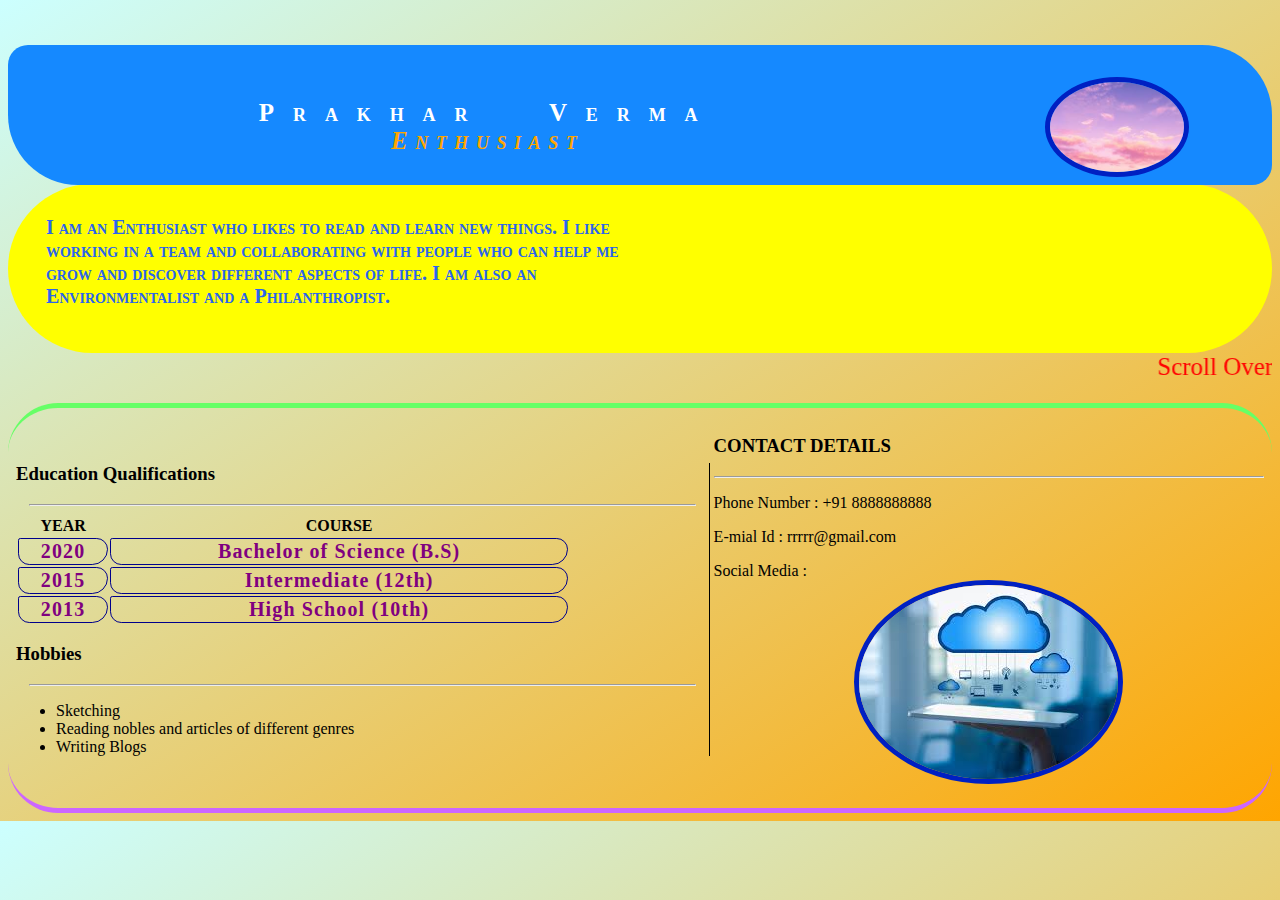
<file: Resume2_PrakharV/Resume2_PrakhharVerma.html>
<!DOCTYPE html>
<html>
	<head>
		<title>RESUME 2</title>
		<link rel="stylesheet" href="resume2.css">
			<style>
			      table.b1 {
				            width: 100%;
				  }
			      .b1 td:hover {
                   background-color: lightblue;
				   padding: 40px;
				   border-radius: 20px;
                   
				   }
				   table.b2{
				             text-align: center;
				            width: 80%;
				  }
				  .b2 td { 
				  border: 1px solid darkblue;
				  border-radius: 10px 50px 70px;
				  spacing: 20px;
				  font-weight: bold;
				  font-size: 20px;
				  color: purple;
				  letter-spacing: 0.3mm;
				  }
                  .b2 td:hover {
				  
                   background-color: lightpink;
				   padding: 10px;
				   
				   } 
                   
				  
                    
                   					
			</style>
	</head>
	<body style="background-image: linear-gradient(to bottom right,#ccffff,orange);">
			
                   <div class="a1">
				    <table width="100%"><tr><td >
					<p >Prakhar Verma 
					<br><i style="letter-spacing: 0.2cm;color: orange;">Enthusiast</i></td></p>
					<td><img src="cloud/cloud1.jpg" height="90px"></td></tr></table>
					
				    
			</div>
			
			 <br><br>
			<div class="a2">
				<p class="hh1">I am an Enthusiast who likes to read and learn new things. I like working in a team and collaborating with 
				people who can help me grow and discover different aspects of life. I am also an Environmentalist and a Philanthropist. 
			</p></div>
			<marquee class="m1" loop="1" Scrollamount=15 >Scroll Over to the content to see clearly. <b>Happy Reading!!</b></marquee>
			<br><br>
			<div class="a3"> 
			    <table class="b1"  > 
				   <tr><td>
			        <div class="a4">
			     <h3 class="hh1">Education Qualifications</h3><hr width="96%">
			     <table class="b2">
					<tr>
						<th class="hh1">YEAR</th>
						<th class="hh1">COURSE</th>
				    </tr>
					<tr>
						<td>2020</td>
						<td>Bachelor of Science (B.S)</td>
					</tr>
					<tr>
						<td>2015</td>
						<td>Intermediate (12th)</td>
					</tr>
					<tr>
						<td>2013</td>
						<td>High School (10th)</td>
					</tr>
			     </table>
					 <h3 class="hh1">Hobbies</h3><hr  width="96%">
					<ul>
						<li class="hh1">Sketching</li> 
						<li class="hh1">Reading nobles and articles of different genres</li>  
						<li class="hh1">Writing Blogs</li>
					</ul></div>
			        </td><td>
			           
					<h3 class="hh1">CONTACT DETAILS</h3><hr>
					<p class="hh1">Phone Number : +91 8888888888</p>
					<p class="hh1">E-mial Id : rrrrr@gmail.com</p>
					<p class="hh1">Social Media : <img src="cloud/cloud2.jpg"></p>
			        </td></tr>
			    </table>
			</div>
			
			
			
			
	</body>

</html>
</file>
<file: assignment 10/resume2.css>
.a1{
	top: 5%;
	background-color: #1589FF;
	border-radius: 20px 70px;
	position: sticky;
	color: white;
	text-align: center;
	padding: 0.1%;
	word-spacing: 1cm;
	letter-spacing: .5cm;
	font-variant: small-caps;
	font-weight: bold;
	font-size: 25px;
	}
.a2{ 
    border-radius: 100px;
	background-color: yellow;
    font-size: 20px;
	font-variant: small-caps;
	padding-right: 50%;
	text-align: left-side;
	background-image: cloud/cloud1.jpg; 
	padding-bottom: 2%;
    padding-top: 1%;
    padding-left: 3%;	
	float: left-side;
	color: #2B65EC;
	font-weight: bold;
	}
.a3{ 
    border-top: 5px solid #66ff66;
	border-radius: 50px;
	border-bottom: 5px solid #cc66ff;
	padding: 5px;
    }
.a4{
	border-right: 1px solid black;
   }	
 .hh1:hover {
                  font-size: 25px;
                  font-weight: bold;
                  font-style: italic;
				  background-color: orange;
				  text-align: center;
				  color: white;
			      border-radius: 10px 50px 70px;
                  width: 80%;				  
			}   
.m1{   
    color: red;
	font-size: 25px;
   }
img { 

display: block;
margin-left: auto;
margin-right: auto;
border-radius: 50%;
border: 5px solid #0020C2;
}
.i1{
	top: 5%;
    padding-left: 70%;
   }
</file>
<file: Resume1/exra.css>
img { 
display: block;
margin-left: auto;
margin-right: auto;
border-radius: 50%;
border: 5px dashed #0020C2;
}
.stick { 
background-color: #1589FF;
position: sticky;
top: 0px;
padding: 1px;
border-radius: 20px;
color: white;
text-align: center;
}
.tweet {
background-color: #57FEFF;
width: 350px;
border: 1px solid white;
margin: auto;
padding: 30px;
border-radius: 15px 50px 30px;
}
.work {
background-color: white;
border:1px solid grey;
margin: auto;
padding: 20px;
}
.meter {
background-color: #32CD32;
color: white;
border-radius: 2px 60px;  
}
.box:link {
text-decoration: none;
color: pink;
}
.box:visited {
text-decoration: none;
color: hotpink;
}
.box:hover {
text-decoration: none;
color: hotpink;
background-color: pink;
border-radius: 5px;
}
.box:active {
text-decoration: none;
color: hotpink;
background-color: pink;
border-radius: 5px;
}
.subheading {
font-size: 12px;
letter-spacing: 0.3em;
color: red;

}
</file>
<file: Resume2_PrakharV/resume2.css>
.a1{
	top: 5%;
	background-color: #1589FF;
	border-radius: 20px 70px;
	position: sticky;
	color: white;
	text-align: center;
	padding: 0.1%;
	word-spacing: 1cm;
	letter-spacing: .5cm;
	font-variant: small-caps;
	font-weight: bold;
	font-size: 25px;
	}
.a2{ 
    border-radius: 100px;
	background-color: yellow;
    font-size: 20px;
	font-variant: small-caps;
	padding-right: 50%;
	text-align: left-side;
	background-image: cloud/cloud1.jpg; 
	padding-bottom: 2%;
    padding-top: 1%;
    padding-left: 3%;	
	float: left-side;
	color: #2B65EC;
	font-weight: bold;
	}
.a3{ 
    border-top: 5px solid #66ff66;
	border-radius: 50px;
	border-bottom: 5px solid #cc66ff;
	padding: 5px;
    }
.a4{
	border-right: 1px solid black;
   }	
 .hh1:hover {
                  font-size: 25px;
                  font-weight: bold;
                  font-style: italic;
				  background-color: orange;
				  text-align: center;
				  color: white;
			      border-radius: 10px 50px 70px;
                  width: 80%;				  
			}   
.m1{   
    color: red;
	font-size: 25px;
   }
img { 

display: block;
margin-left: auto;
margin-right: auto;
border-radius: 50%;
border: 5px solid #0020C2;
}
.i1{
	top: 5%;
    padding-left: 70%;
   }
</file>
